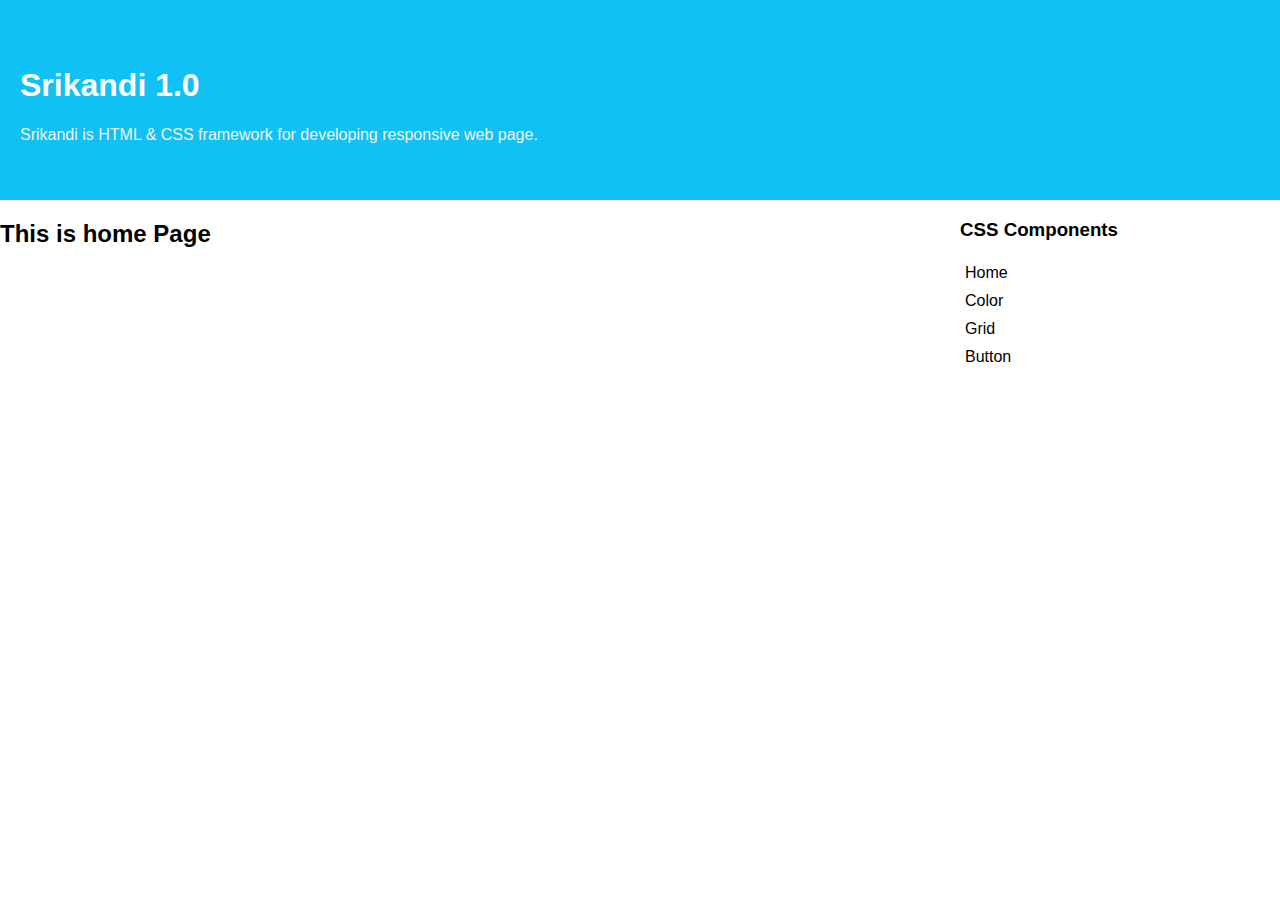
<file: index.html>
<!DOCTYPE html>
<html ng-app='srikandiApp'>
  <head>
    <meta charset="utf-8">
    <title>Srikandi Framework</title>
    <link rel="stylesheet" href="assets/libraries/font-awesome-4.6.3/css/font-awesome.min.css">
    <link rel="stylesheet" href="assets/libraries/loading-bar.min.css">
    <link rel="stylesheet" href="assets/css/master.css">
  </head>
  <body ng-controller='srikandiCtrl'>
    <ui-view></ui-view>
    <script type="text/javascript" src="scripts/libraries/angular.min.js"></script>
    <script type="text/javascript" src="scripts/libraries/angular-ui-router.min.js"></script>
    <script type="text/javascript" src="scripts/libraries/loading-bar.min.js"></script>
    <script type="text/javascript" src="scripts/app.js"></script>
  </body>
</html>
</file>
<file: assets/css/master.css>
* {
  font-family: arial;
  overflow-x: hidden; }

body {
  margin: 0px;
  padding: 0px; }

a {
  text-decoration: none !important; }

.banner {
  background: #11c1f3;
  height: 200px;
  display: flex;
  align-items: center; }

.container {
  padding: 20px; }

.title {
  font-weight: bolder; }

.small {
  font-weight: normal;
  font-size: 1em; }

.row {
  display: flex;
  flex-wrap: wrap; }

.col-xl-1 {
  width: 8.33333%; }

.col-xl-2 {
  width: 16.66667%; }

.col-xl-3 {
  width: 25%; }

.col-xl-4 {
  width: 33.33333%; }

.col-xl-5 {
  width: 41.66667%; }

.col-xl-6 {
  width: 50%; }

.col-xl-7 {
  width: 58.33333%; }

.col-xl-8 {
  width: 66.66667%; }

.col-xl-9 {
  width: 75%; }

.col-xl-10 {
  width: 83.33333%; }

.col-xl-11 {
  width: 91.66667%; }

.col-xl-12 {
  width: 100%; }

.center-both, .box {
  display: flex;
  justify-content: center;
  align-items: center; }

.bg-blue {
  background: #11c1f3; }

.bg-green {
  background: #01a89e; }

.bg-orange {
  background: #fcbf62; }

.bg-red {
  background: #ef473a; }

.bg-light {
  background: #f2f2f2; }

.bg-dark {
  background: #cccccc; }

.ft-blue {
  color: #11c1f3; }

.ft-green {
  color: #01a89e; }

.ft-orange {
  color: #fcbf62; }

.ft-red {
  color: #ef473a; }

.ft-light {
  color: #f2f2f2; }

.ft-dark {
  color: #cccccc; }

.ft-white {
  color: white; }

.box {
  width: 100px;
  height: 100px;
  margin: 0px 10px; }

.border {
  box-sizing: border-box;
  border: solid 1px #cccccc; }

.btn {
  font-weight: bold;
  text-transform: uppercase;
  padding: 8px 24px;
  margin: auto 3px;
  border: none;
  transition: all 0.3s ease;
  background: #e6e6e6;
  color: #656565; }
  .btn:disabled {
    background: #e6e6e6;
    opacity: 0.6;
    cursor: not-allowed; }
    .btn:disabled:hover {
      background: #e6e6e6;
      opacity: 0.6; }
  .btn:hover {
    background: #d2d2d2;
    color: #515151;
    transition: all 0.3s ease;
    cursor: pointer; }
  .btn:active {
    outline: none;
    border: none;
    background: #cdcdcd;
    color: #4c4c4c;
    transition: all 0.3s ease; }

.btn-dark {
  background: #656565;
  color: white; }
  .btn-dark:disabled {
    background: #656565;
    opacity: 0.6;
    cursor: not-allowed; }
    .btn-dark:disabled:hover {
      background: #656565;
      opacity: 0.6; }
  .btn-dark:hover {
    background: #515151;
    color: #ebebeb;
    transition: all 0.3s ease;
    cursor: pointer; }
  .btn-dark:active {
    outline: none;
    border: none;
    background: #4c4c4c;
    color: #e6e6e6;
    transition: all 0.3s ease; }

.btn-green {
  background: #01a89e;
  color: white; }
  .btn-green:disabled {
    background: #01a89e;
    opacity: 0.6;
    cursor: not-allowed; }
    .btn-green:disabled:hover {
      background: #01a89e;
      opacity: 0.6; }
  .btn-green:hover {
    background: #017f78;
    color: #ebebeb;
    transition: all 0.3s ease;
    cursor: pointer; }
  .btn-green:active {
    outline: none;
    border: none;
    background: #01756e;
    color: #e6e6e6;
    transition: all 0.3s ease; }

.btn-orange {
  background: #fcbf62;
  color: white; }
  .btn-orange:disabled {
    background: #fcbf62;
    opacity: 0.6;
    cursor: not-allowed; }
    .btn-orange:disabled:hover {
      background: #fcbf62;
      opacity: 0.6; }
  .btn-orange:hover {
    background: #fbaf3a;
    color: #ebebeb;
    transition: all 0.3s ease;
    cursor: pointer; }
  .btn-orange:active {
    outline: none;
    border: none;
    background: #fbab30;
    color: #e6e6e6;
    transition: all 0.3s ease; }

.btn-blue {
  background: #11c1f3;
  color: white; }
  .btn-blue:disabled {
    background: #11c1f3;
    opacity: 0.6;
    cursor: not-allowed; }
    .btn-blue:disabled:hover {
      background: #11c1f3;
      opacity: 0.6; }
  .btn-blue:hover {
    background: #0ba5d1;
    color: #ebebeb;
    transition: all 0.3s ease;
    cursor: pointer; }
  .btn-blue:active {
    outline: none;
    border: none;
    background: #0a9dc7;
    color: #e6e6e6;
    transition: all 0.3s ease; }

.btn-red {
  background: #ef473a;
  color: white; }
  .btn-red:disabled {
    background: #ef473a;
    opacity: 0.6;
    cursor: not-allowed; }
    .btn-red:disabled:hover {
      background: #ef473a;
      opacity: 0.6; }
  .btn-red:hover {
    background: #ec2414;
    color: #ebebeb;
    transition: all 0.3s ease;
    cursor: pointer; }
  .btn-red:active {
    outline: none;
    border: none;
    background: #e42112;
    color: #e6e6e6;
    transition: all 0.3s ease; }

.btn-xs {
  padding: 4px 12px;
  font-size: 10px; }

.btn-sm {
  padding: 6px 18px;
  font-size: 12px; }

.btn-lg {
  padding: 10px 30px;
  font-size: 18px; }

.btn-block {
  width: 100%; }

xmp {
  background: #e6e6e6;
  padding: 5px 10px;
  border-left: solid 6px #b2b2b2; }

.components {
  list-style: none;
  padding: 0px; }
  .components li {
    padding: 5px; }
    .components li:hover {
      cursor: pointer;
      color: #b3b3b3; }

/*# sourceMappingURL=master.css.map */
</file>
<file: assets/libraries/loading-bar.min.css>
#loading-bar,#loading-bar-spinner{pointer-events:none;-webkit-pointer-events:none;-webkit-transition:350ms linear all;-moz-transition:350ms linear all;-o-transition:350ms linear all;transition:350ms linear all}#loading-bar-spinner.ng-enter,#loading-bar-spinner.ng-leave.ng-leave-active,#loading-bar.ng-enter,#loading-bar.ng-leave.ng-leave-active{opacity:0}#loading-bar-spinner.ng-enter.ng-enter-active,#loading-bar-spinner.ng-leave,#loading-bar.ng-enter.ng-enter-active,#loading-bar.ng-leave{opacity:1}#loading-bar .bar{-webkit-transition:width 350ms;-moz-transition:width 350ms;-o-transition:width 350ms;transition:width 350ms;background:#29d;position:fixed;z-index:10002;top:0;left:0;width:100%;height:2px;border-bottom-right-radius:1px;border-top-right-radius:1px}#loading-bar .peg{position:absolute;width:70px;right:0;top:0;height:2px;opacity:.45;-moz-box-shadow:#29d 1px 0 6px 1px;-ms-box-shadow:#29d 1px 0 6px 1px;-webkit-box-shadow:#29d 1px 0 6px 1px;box-shadow:#29d 1px 0 6px 1px;-moz-border-radius:100%;-webkit-border-radius:100%;border-radius:100%}#loading-bar-spinner{display:block;position:fixed;z-index:10002;top:10px;left:10px}#loading-bar-spinner .spinner-icon{width:14px;height:14px;border:2px solid transparent;border-top-color:#29d;border-left-color:#29d;border-radius:50%;-webkit-animation:loading-bar-spinner 400ms linear infinite;-moz-animation:loading-bar-spinner 400ms linear infinite;-ms-animation:loading-bar-spinner 400ms linear infinite;-o-animation:loading-bar-spinner 400ms linear infinite;animation:loading-bar-spinner 400ms linear infinite}@-webkit-keyframes loading-bar-spinner{0%{-webkit-transform:rotate(0);transform:rotate(0)}100%{-webkit-transform:rotate(360deg);transform:rotate(360deg)}}@-moz-keyframes loading-bar-spinner{0%{-moz-transform:rotate(0);transform:rotate(0)}100%{-moz-transform:rotate(360deg);transform:rotate(360deg)}}@-o-keyframes loading-bar-spinner{0%{-o-transform:rotate(0);transform:rotate(0)}100%{-o-transform:rotate(360deg);transform:rotate(360deg)}}@-ms-keyframes loading-bar-spinner{0%{-ms-transform:rotate(0);transform:rotate(0)}100%{-ms-transform:rotate(360deg);transform:rotate(360deg)}}@keyframes loading-bar-spinner{0%{transform:rotate(0)}100%{transform:rotate(360deg)}}
</file>
